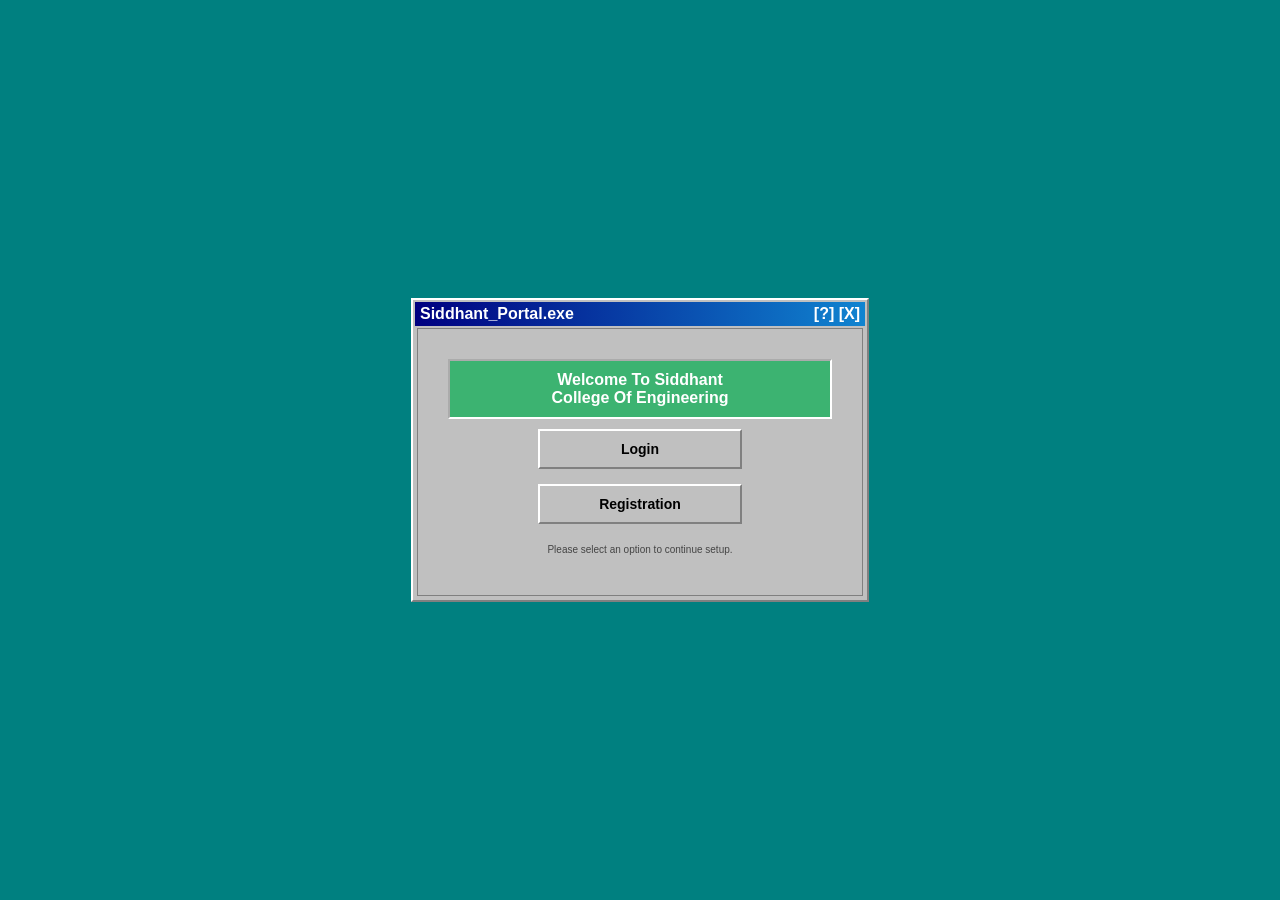
<file: WT/exp5/index.html>
<!doctype html>
<html lang="en">
  <head>
    <meta charset="UTF-8" />
    <title>Siddhant College System</title>
    <style>
      body {
        background-color: #008080; /* Win95 Teal */
        font-family: "MS Sans Serif", Arial, sans-serif;
        display: flex;
        justify-content: center;
        align-items: center;
        height: 100vh;
        margin: 0;
      }
      .window {
        background-color: #c0c0c0;
        border: 2px solid;
        border-color: #fff #808080 #808080 #fff;
        width: 450px;
        padding: 2px;
      }
      .title-bar {
        background: linear-gradient(90deg, #000080, #1084d0);
        color: white;
        padding: 3px 5px;
        font-weight: bold;
        display: flex;
        justify-content: space-between;
      }
      .content {
        padding: 30px;
        text-align: center;
        border: 1px solid #808080;
        margin: 2px;
      }
      h1 {
        font-size: 16px;
        background: #3cb371;
        color: white;
        padding: 10px;
        border: 2px inset #fff;
        margin-top: 0;
      }
      .btn-container {
        display: flex;
        flex-direction: column;
        gap: 15px;
        align-items: center;
      }
      .win-btn {
        width: 180px;
        padding: 10px;
        background: #c0c0c0;
        font-weight: bold;
        border: 2px solid;
        border-color: #fff #808080 #808080 #fff;
        text-decoration: none;
        color: black;
        font-size: 14px;
        cursor: pointer;
        display: inline-block;
      }
      .win-btn:active {
        border-color: #808080 #fff #fff #808080;
        padding: 11px 9px 9px 11px;
      }
    </style>
  </head>
  <body>
    <div class="window">
      <div class="title-bar">
        <span>Siddhant_Portal.exe</span>
        <span>[?] [X]</span>
      </div>
      <div class="content">
        <h1>Welcome To Siddhant<br />College Of Engineering</h1>
        <div class="btn-container">
          <a href="Signin.html" class="win-btn">Login</a>
          <a href="registration.html" class="win-btn">Registration</a>
        </div>
        <p style="font-size: 10px; margin-top: 20px; color: #444">
          Please select an option to continue setup.
        </p>
      </div>
    </div>
  </body>
</html>
</file>
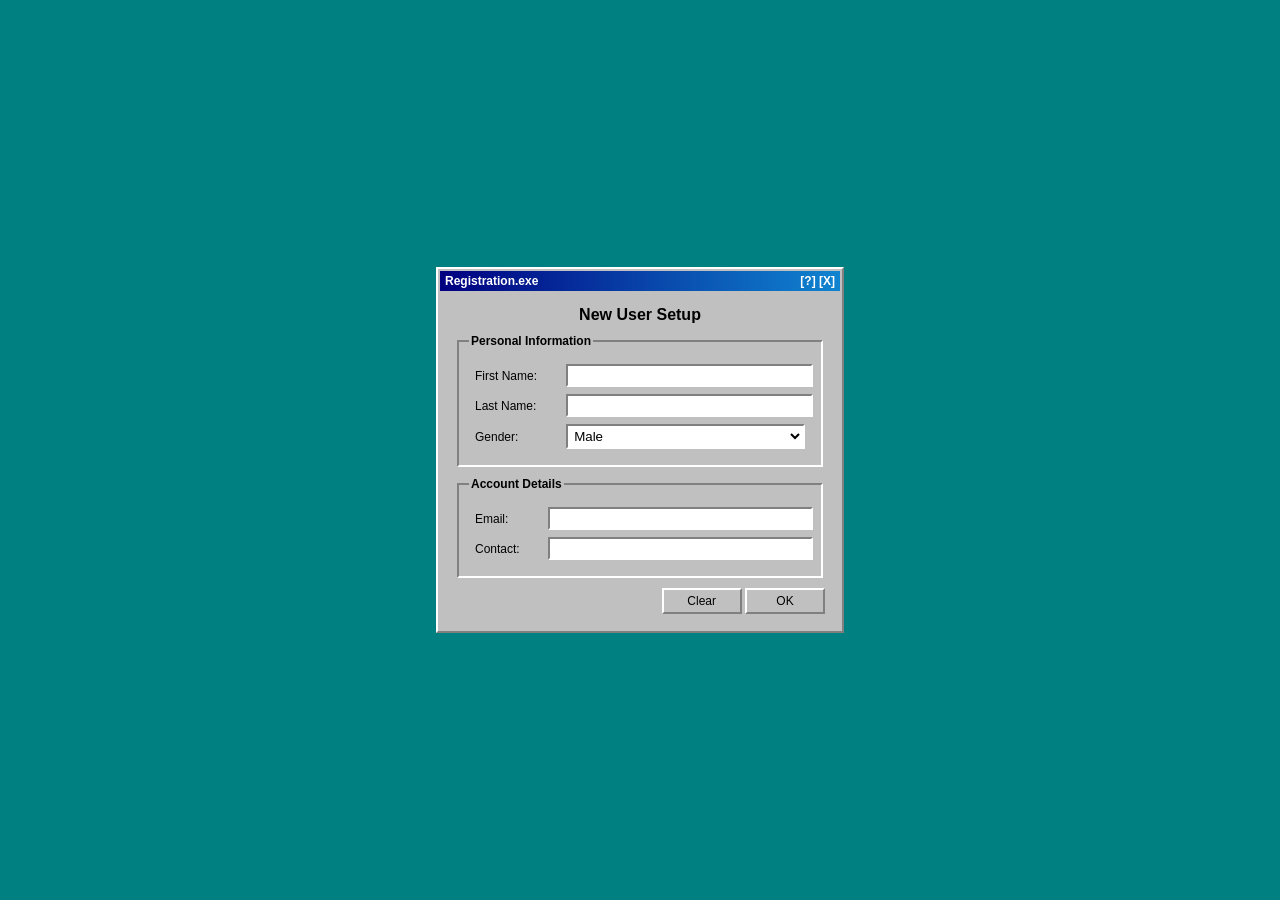
<file: WT/exp2/registration.html>
<!doctype html>
<html lang="en">
  <head>
    <meta charset="UTF-8" />
    <title>User Registration System v1.0</title>
    <style>
      body {
        background-color: #008080; /* Classic Win95 Teal */
        font-family: "MS Sans Serif", Arial, sans-serif;
        font-size: 12px;
        display: flex;
        justify-content: center;
        align-items: center;
        height: 100vh;
        margin: 0;
      }
      .window {
        background-color: #c0c0c0;
        border: 2px solid;
        border-color: #fff #808080 #808080 #fff;
        padding: 2px;
        width: 400px;
      }
      .title-bar {
        background: linear-gradient(90deg, #000080, #1084d0);
        color: white;
        padding: 3px 5px;
        font-weight: bold;
        display: flex;
        justify-content: space-between;
      }
      .content {
        padding: 15px;
      }
      fieldset {
        border: 2px solid;
        border-color: #808080 #fff #fff #808080;
        margin-bottom: 10px;
        padding: 10px;
      }
      legend {
        font-weight: bold;
      }
      table {
        width: 100%;
        border-spacing: 5px;
      }
      td {
        white-space: nowrap;
      }

      input[type="text"],
      input[type="email"],
      input[type="tel"],
      select {
        border: 2px solid;
        border-color: #808080 #fff #fff #808080;
        background: #fff;
        padding: 2px;
        width: 100%;
      }

      .btn-group {
        text-align: right;
        margin-top: 10px;
      }
      input[type="submit"],
      input[type="reset"] {
        background: #c0c0c0;
        border: 2px solid;
        border-color: #fff #808080 #808080 #fff;
        padding: 4px 15px;
        min-width: 80px;
        cursor: pointer;
        font-size: 12px;
      }
      input[type="submit"]:active,
      input[type="reset"]:active {
        border-color: #808080 #fff #fff #808080;
      }
      h1 {
        font-size: 16px;
        margin: 0 0 10px 0;
        text-align: center;
        color: #000;
      }
    </style>
  </head>
  <body>
    <div class="window">
      <div class="title-bar">
        <span>Registration.exe</span>
        <span>[?] [X]</span>
      </div>
      <div class="content">
        <h1>New User Setup</h1>
        <form id="regForm">
          <fieldset>
            <legend>Personal Information</legend>
            <table>
              <tr>
                <td>First Name:</td>
                <td><input type="text" name="fn" required /></td>
              </tr>
              <tr>
                <td>Last Name:</td>
                <td><input type="text" name="ln" required /></td>
              </tr>
              <tr>
                <td>Gender:</td>
                <td>
                  <select name="gender">
                    <option>Male</option>
                    <option>Female</option>
                  </select>
                </td>
              </tr>
            </table>
          </fieldset>

          <fieldset>
            <legend>Account Details</legend>
            <table>
              <tr>
                <td>Email:</td>
                <td><input type="email" name="email" required /></td>
              </tr>
              <tr>
                <td>Contact:</td>
                <td><input type="tel" name="tel" required /></td>
              </tr>
            </table>
          </fieldset>

          <div class="btn-group">
            <input type="reset" value="Clear" />
            <input type="submit" value="OK" />
          </div>
        </form>
      </div>
    </div>

    <script>
      document.getElementById("regForm").onsubmit = function (e) {
        e.preventDefault();
        alert("Registration Successful!");
        this.reset();
      };
    </script>
  </body>
</html>
</file>
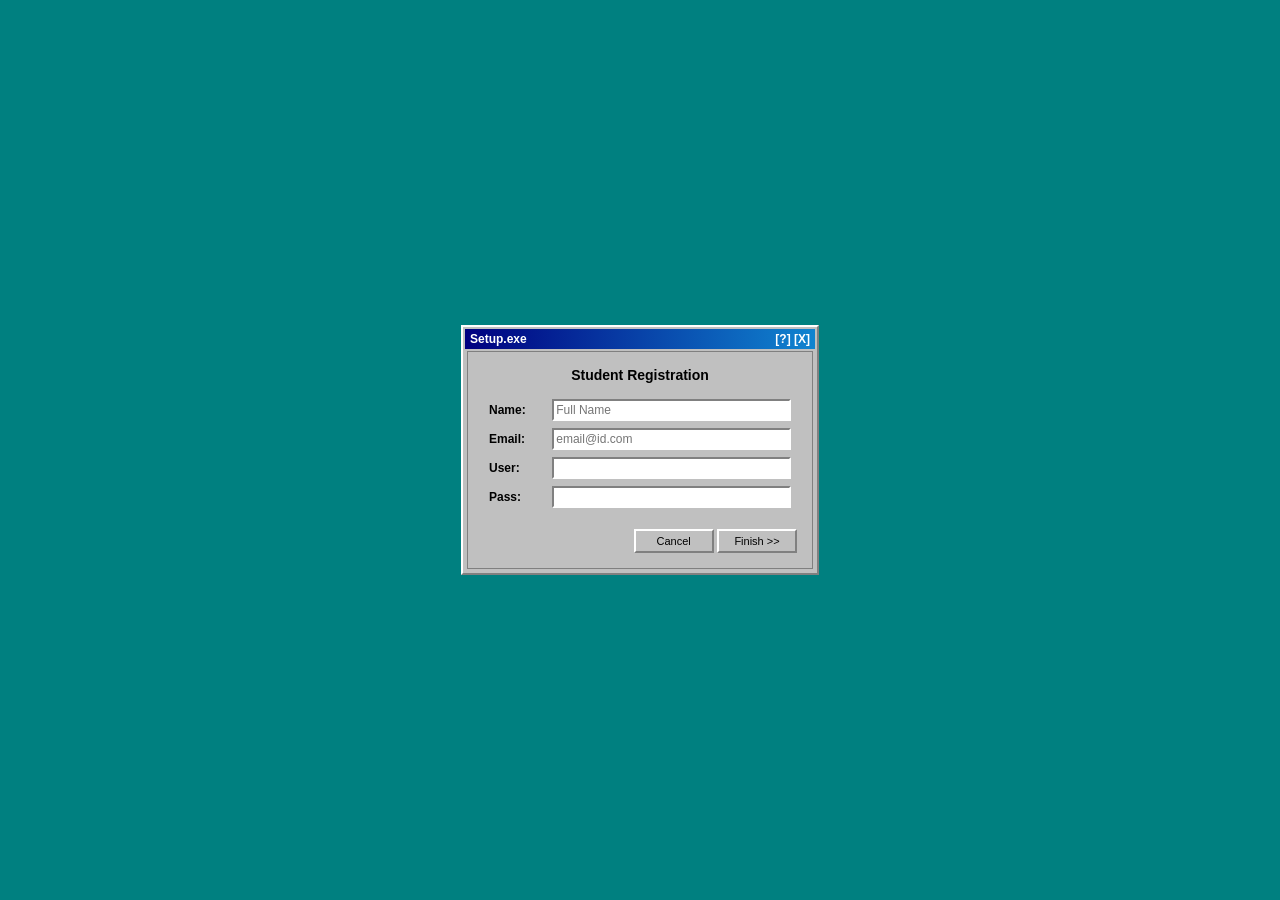
<file: WT/exp4/student_validation.html>
<!doctype html>
<html lang="en">
  <head>
    <meta charset="UTF-8" />
    <title>Student Validation</title>
    <style>
      body {
        background-color: #008080;
        font-family: "MS Sans Serif", Arial, sans-serif;
        font-size: 12px;
        display: flex;
        justify-content: center;
        align-items: center;
        height: 100vh;
        margin: 0;
      }
      .window {
        background-color: #c0c0c0;
        border: 2px solid;
        border-color: #fff #808080 #808080 #fff;
        padding: 2px;
        width: 350px;
      }
      .title-bar {
        background: linear-gradient(90deg, #000080, #1084d0);
        color: white;
        padding: 3px 5px;
        font-weight: bold;
        display: flex;
        justify-content: space-between;
      }
      .content {
        padding: 15px;
        border: 1px solid #808080;
        margin: 2px;
      }
      h1 {
        font-size: 14px;
        margin: 0 0 10px 0;
        text-align: center;
      }

      table {
        width: 100%;
        border-spacing: 5px;
      }
      label {
        font-weight: bold;
      }

      input[type="text"],
      input[type="email"],
      input[type="password"],
      input[type="Username"] {
        border: 2px solid;
        border-color: #808080 #fff #fff #808080; /* Inset look */
        background: #fff;
        padding: 2px;
        width: 100%;
        font-size: 12px;
        box-sizing: border-box;
      }

      .btn-row {
        text-align: right;
        margin-top: 15px;
      }
      input[type="submit"],
      input[type="reset"] {
        background: #c0c0c0;
        border: 2px solid;
        border-color: #fff #808080 #808080 #fff; /* Outset look */
        padding: 4px 10px;
        min-width: 80px;
        cursor: pointer;
        font-size: 11px;
      }
      input:active {
        border-color: #808080 #fff #fff #808080;
      }
    </style>
  </head>
  <body>
    <div class="window">
      <div class="title-bar">
        <span>Setup.exe</span>
        <span>[?] [X]</span>
      </div>
      <div class="content">
        <h1>Student Registration</h1>
        <form id="studentForm">
          <table>
            <tr>
              <td><label>Name:</label></td>
              <td><input type="text" placeholder="Full Name" required /></td>
            </tr>
            <tr>
              <td><label>Email:</label></td>
              <td>
                <input type="email" placeholder="email@id.com" required />
              </td>
            </tr>
            <tr>
              <td><label>User:</label></td>
              <td><input type="Username" required /></td>
            </tr>
            <tr>
              <td><label>Pass:</label></td>
              <td><input type="password" minlength="8" required /></td>
            </tr>
          </table>
          <div class="btn-row">
            <input type="reset" value="Cancel" />
            <input type="submit" value="Finish >>" />
          </div>
        </form>
      </div>
    </div>

    <script>
      document
        .getElementById("studentForm")
        .addEventListener("submit", function (e) {
          e.preventDefault();
          alert("Your Account Is Created Successfully");
          this.reset();
        });
    </script>
  </body>
</html>
</file>
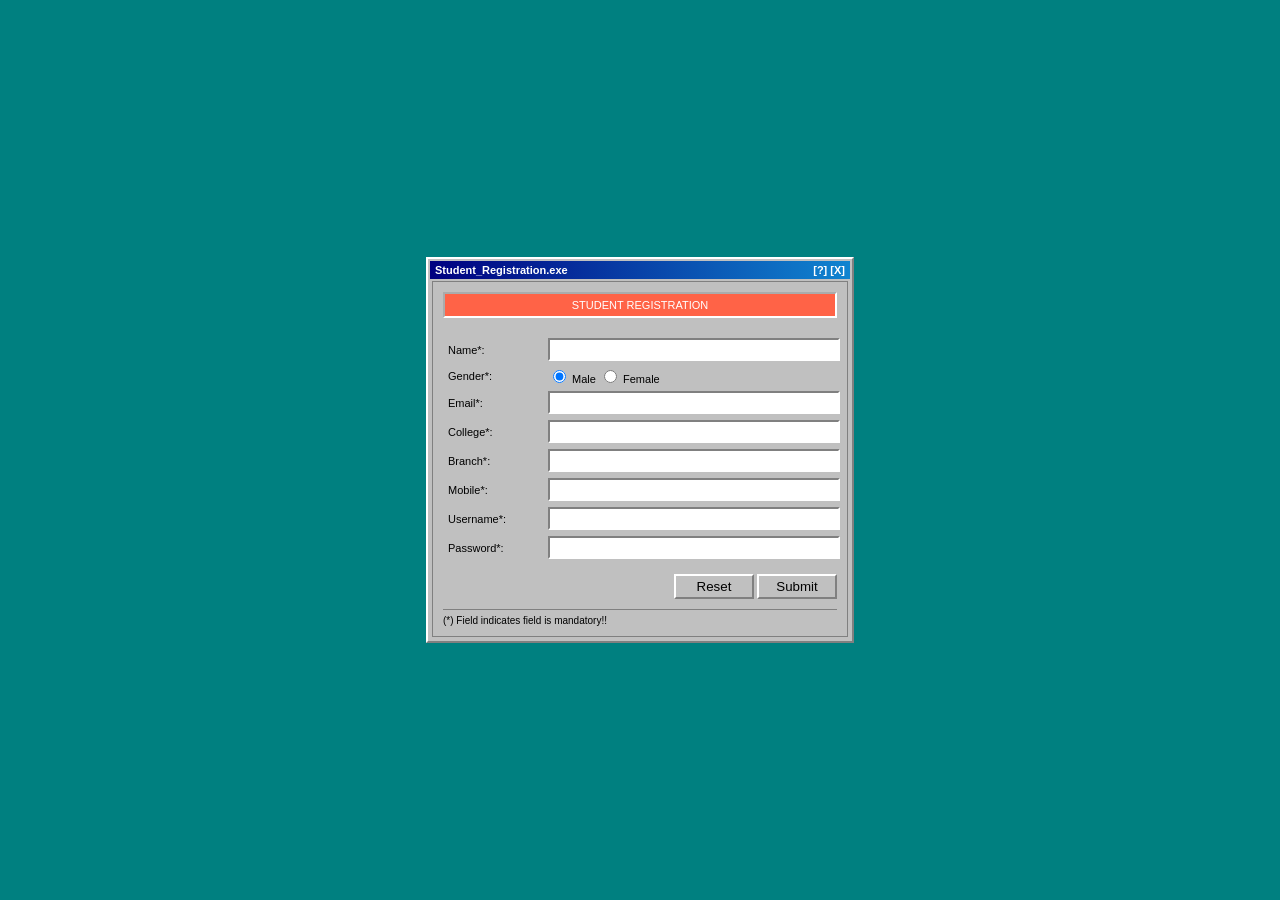
<file: WT/exp5/registration.html>
<!doctype html>
<html lang="en">
  <head>
    <meta charset="UTF-8" />
    <title>Student Registration</title>
    <style>
      body {
        background-color: #008080; /* Classic Win95 Teal */
        font-family: "MS Sans Serif", Arial, sans-serif;
        font-size: 11px;
        display: flex;
        justify-content: center;
        align-items: center;
        min-height: 100vh;
        margin: 0;
      }
      .window {
        background-color: #c0c0c0;
        border: 2px solid;
        border-color: #fff #808080 #808080 #fff;
        padding: 2px;
        width: 420px;
      }
      .title-bar {
        background: linear-gradient(90deg, #000080, #1084d0);
        color: white;
        padding: 3px 5px;
        font-weight: bold;
        display: flex;
        justify-content: space-between;
      }
      .content {
        padding: 10px;
        border: 1px solid #808080;
        margin: 2px;
      }
      .header {
        background-color: Tomato;
        color: white;
        text-align: center;
        padding: 5px;
        border: 2px inset #fff;
        margin-bottom: 15px;
      }
      table {
        width: 100%;
        border-spacing: 4px;
      }
      td {
        white-space: nowrap;
      }

      input[type="text"],
      input[type="password"] {
        border: 2px solid;
        border-color: #808080 #fff #fff #808080; /* Inset look */
        background: #fff;
        padding: 2px;
        width: 100%;
      }

      .footer-info {
        font-size: 10px;
        margin-top: 10px;
        border-top: 1px solid #808080;
        padding-top: 5px;
      }
      .btn-row {
        text-align: right;
        margin-top: 10px;
      }

      input[type="submit"],
      input[type="reset"] {
        background: #c0c0c0;
        border: 2px solid;
        border-color: #fff #808080 #808080 #fff; /* Outset look */
        padding: 3px 15px;
        cursor: pointer;
        min-width: 80px;
      }
      input:active {
        border-color: #808080 #fff #fff #808080;
      }
    </style>
  </head>
  <body>
    <div class="window">
      <div class="title-bar">
        <span>Student_Registration.exe</span>
        <span>[?] [X]</span>
      </div>
      <div class="content">
        <div class="header">STUDENT REGISTRATION</div>
        <form action="registration.jsp" method="POST">
          <table>
            <tr>
              <td>Name*:</td>
              <td><input type="text" name="name" required /></td>
            </tr>
            <tr>
              <td>Gender*:</td>
              <td>
                <input type="radio" name="gender" value="male" checked /> Male
                <input type="radio" name="gender" value="female" /> Female
              </td>
            </tr>
            <tr>
              <td>Email*:</td>
              <td><input type="text" name="email" required /></td>
            </tr>
            <tr>
              <td>College*:</td>
              <td><input type="text" name="college" required /></td>
            </tr>
            <tr>
              <td>Branch*:</td>
              <td><input type="text" name="branch" required /></td>
            </tr>
            <tr>
              <td>Mobile*:</td>
              <td><input type="text" name="mobile" required /></td>
            </tr>
            <tr>
              <td>Username*:</td>
              <td><input type="text" name="username" required /></td>
            </tr>
            <tr>
              <td>Password*:</td>
              <td><input type="password" name="password" required /></td>
            </tr>
          </table>

          <div class="btn-row">
            <input type="reset" value="Reset" />
            <input type="submit" value="Submit" />
          </div>

          <div class="footer-info">
            (*) Field indicates field is mandatory!!
          </div>
        </form>
      </div>
    </div>
  </body>
</html>
</file>
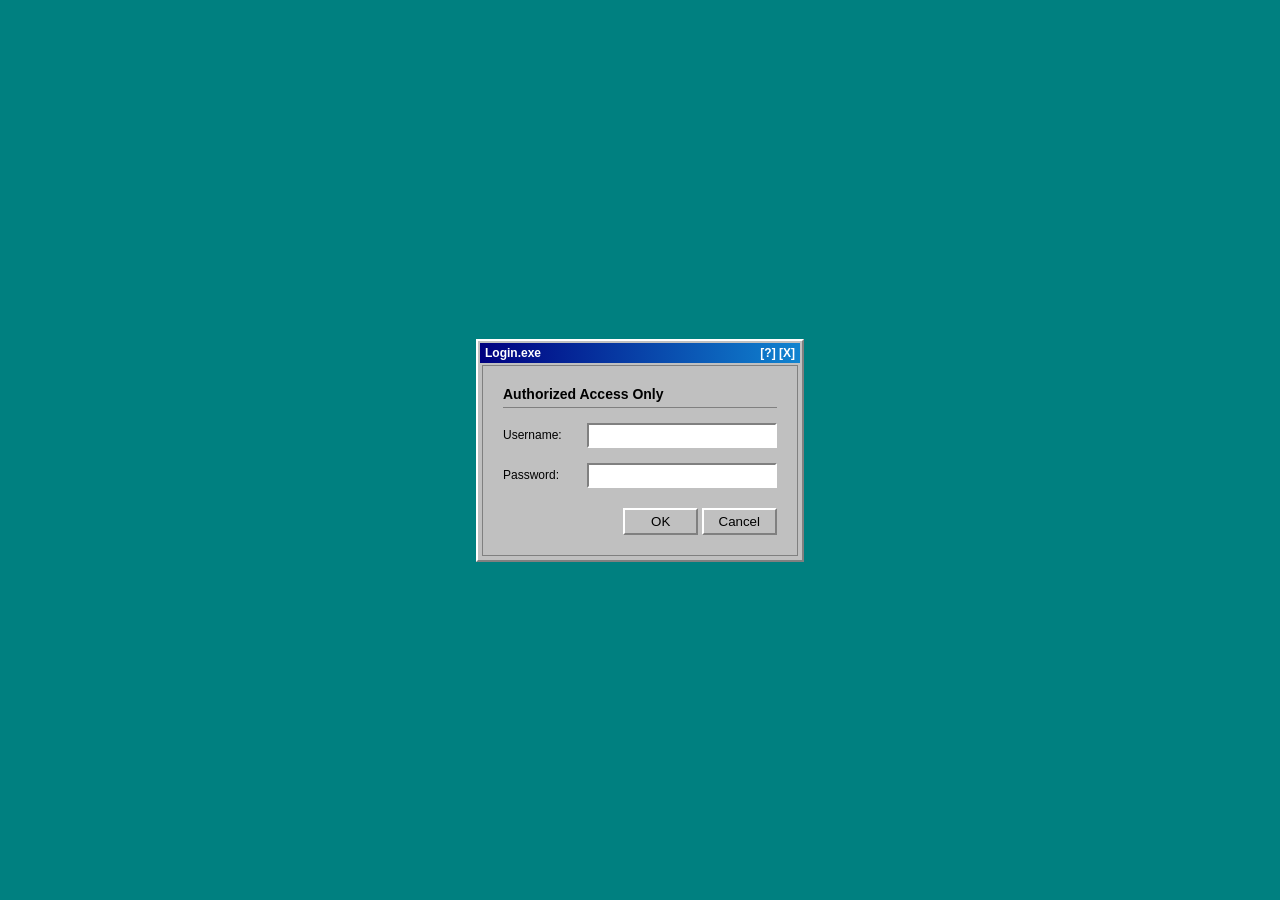
<file: WT/exp5/Signin.html>
<!doctype html>
<html lang="en">
  <head>
    <meta charset="UTF-8" />
    <title>System Login</title>
    <style>
      body {
        background-color: #008080; /* Win95 Teal */
        font-family: "MS Sans Serif", Arial, sans-serif;
        font-size: 12px;
        display: flex;
        justify-content: center;
        align-items: center;
        height: 100vh;
        margin: 0;
      }
      .window {
        background-color: #c0c0c0;
        border: 2px solid;
        border-color: #fff #808080 #808080 #fff;
        padding: 2px;
        width: 320px;
      }
      .title-bar {
        background: linear-gradient(90deg, #000080, #1084d0);
        color: white;
        padding: 3px 5px;
        font-weight: bold;
        display: flex;
        justify-content: space-between;
      }
      .content {
        padding: 20px;
        border: 1px solid #808080;
        margin: 2px;
      }
      .login-row {
        margin-bottom: 15px;
        display: flex;
        justify-content: space-between;
        align-items: center;
      }

      input[type="text"],
      input[type="password"] {
        border: 2px solid;
        border-color: #808080 #fff #fff #808080; /* Inset */
        background: #fff;
        padding: 3px;
        width: 180px;
      }

      .footer {
        text-align: right;
        margin-top: 20px;
      }
      input[type="submit"],
      input[type="reset"] {
        background: #c0c0c0;
        border: 2px solid;
        border-color: #fff #808080 #808080 #fff; /* Outset */
        padding: 4px 15px;
        min-width: 75px;
        cursor: pointer;
        font-family: "MS Sans Serif", sans-serif;
      }
      input:active {
        border-color: #808080 #fff #fff #808080;
      }
      h2 {
        font-size: 14px;
        margin: 0 0 15px 0;
        border-bottom: 1px solid #808080;
        padding-bottom: 5px;
      }
    </style>
  </head>
  <body>
    <div class="window">
      <div class="title-bar">
        <span>Login.exe</span>
        <span>[?] [X]</span>
      </div>
      <div class="content">
        <h2>Authorized Access Only</h2>
        <form action="Signin.jsp" id="std" method="POST">
          <div class="login-row">
            <label for="user">Username:</label>
            <input type="text" name="username" id="user" required />
          </div>
          <div class="login-row">
            <label for="pass">Password:</label>
            <input type="password" name="password" id="pass" required />
          </div>

          <div class="footer">
            <input type="submit" name="login" value="OK" />
            <input type="reset" value="Cancel" />
          </div>
        </form>
      </div>
    </div>
  </body>
</html>
</file>
